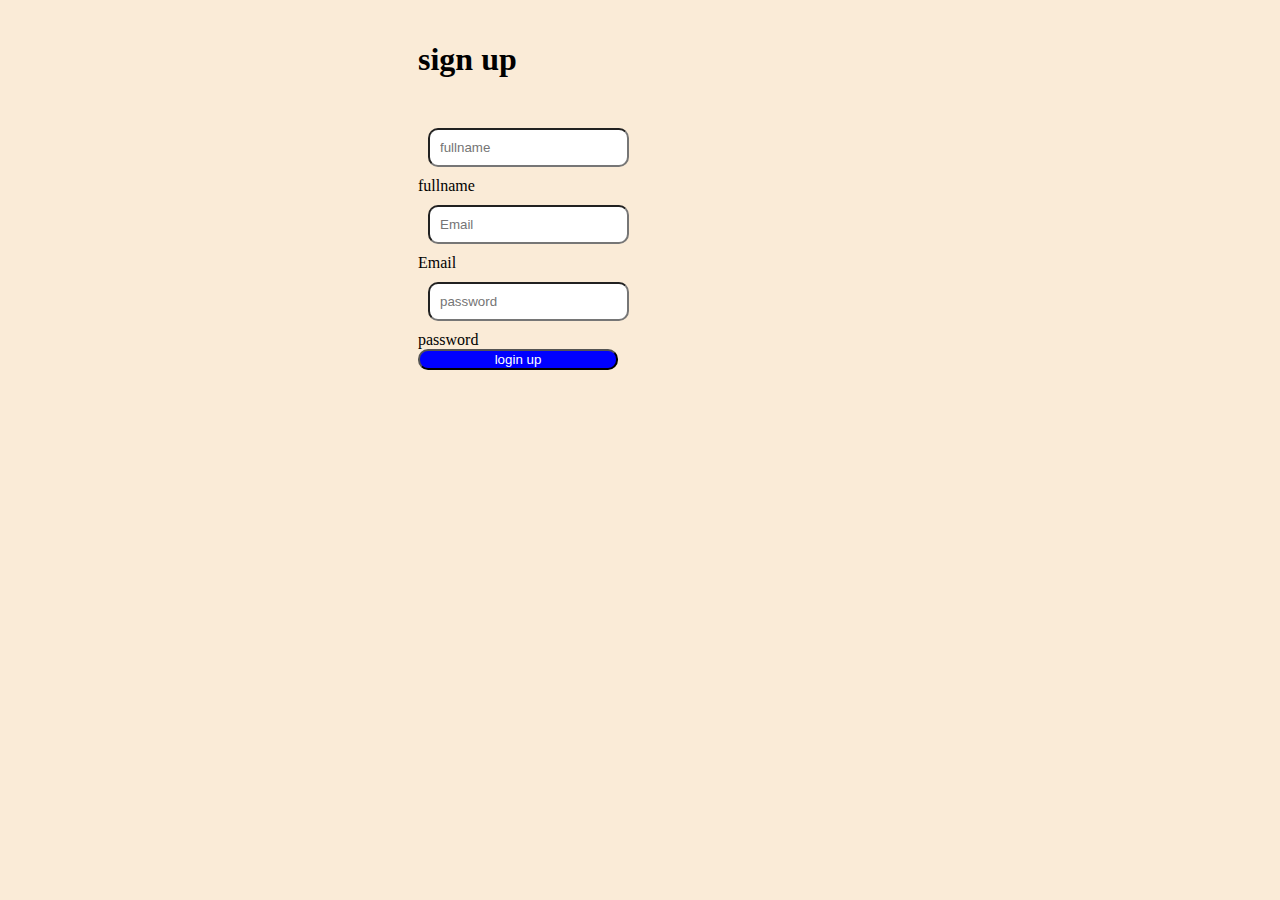
<file: index.html>
<!DOCTYPE html>
<html lang="en">
<head>
    <meta charset="UTF-8">
    <meta name="viewport" content="width=device-width, initial-scale=1.0">
    <title>Document</title>
    <link rel="stylesheet" href="index.css">
</head>
<body>
    
    <section>
        <h1>sign up</h1>
        <br>
        <input type="text"id="fullname"placeholder="fullname"><br>
        <label for="fullname"></label>fullname<br>
        <input type="Email" id="Email"placeholder="Email"><br>
        <label for="fullname"></label>Email<br>
        <input type="password"id="password"placeholder="password"><br>
        <label for="fullname"></label>password<br>
        <button onclick="hanlesignup()">login up</button>
    </section>
</body>
</html>
    <script src="index.js" ></script>
</body>
</html>
</file>
<file: index.css>
body{
    background-color: antiquewhite;
}
section {
margin-left: 400px; 
padding:10px;
margin-top: 10px ;
border-radius: 8px;
}
section input{
padding: 10px;
margin: 10px;
border-radius: 10px;
}
section button{
    background-color: blue;
    color: white;
   width: 200px;
   border-radius: 10px;
}
</file>
